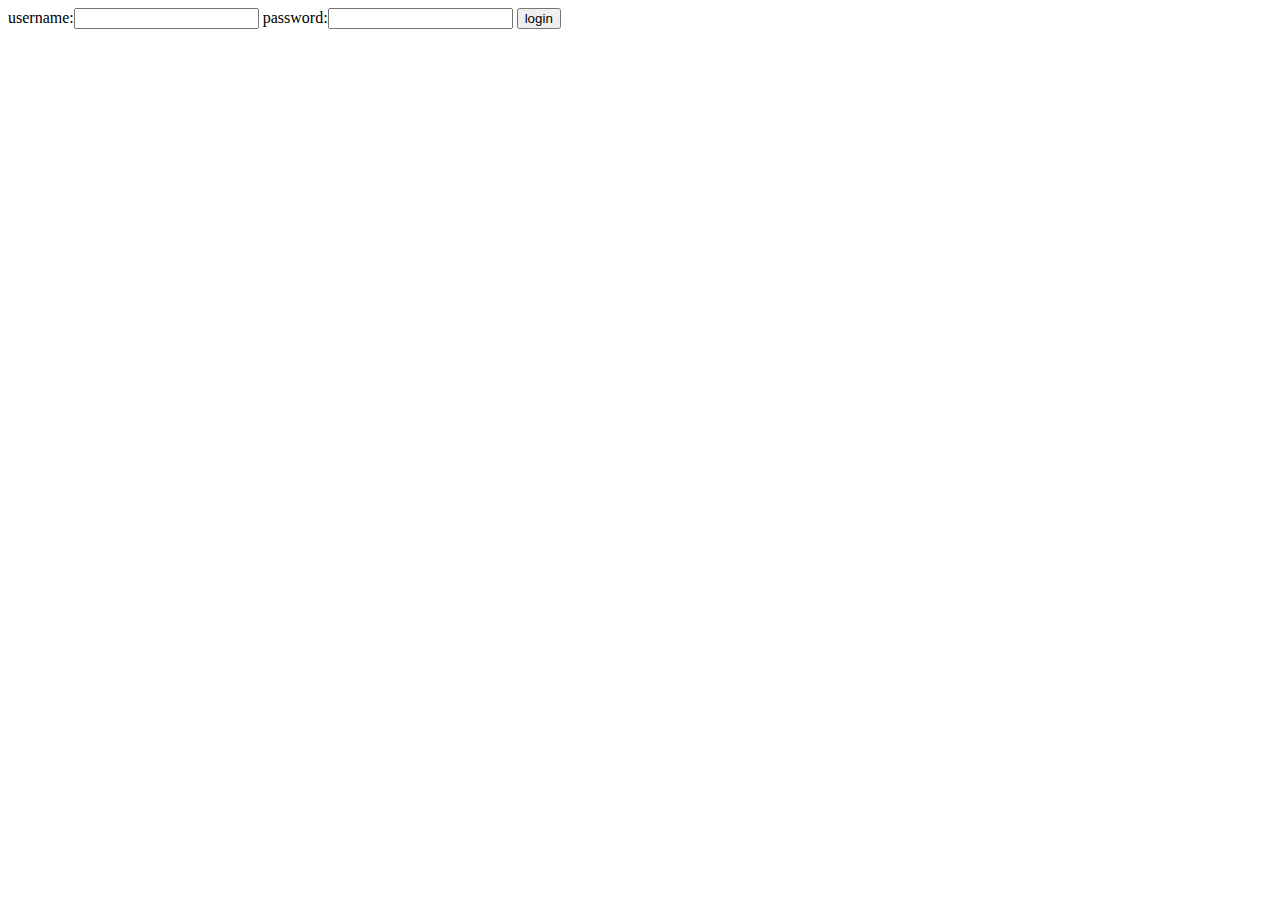
<file: newfile.html>
<!DOCTYPE html>
<html>
<head>
<meta charset="ISO-8859-1">
<title>Insert title here</title>
</head>
<body>
<form action="second.html">
username:<input type="text" name="n">
password:<input type="password" name="p">
<input type="submit" value="login">
</form>
</body>
</html>
</file>
